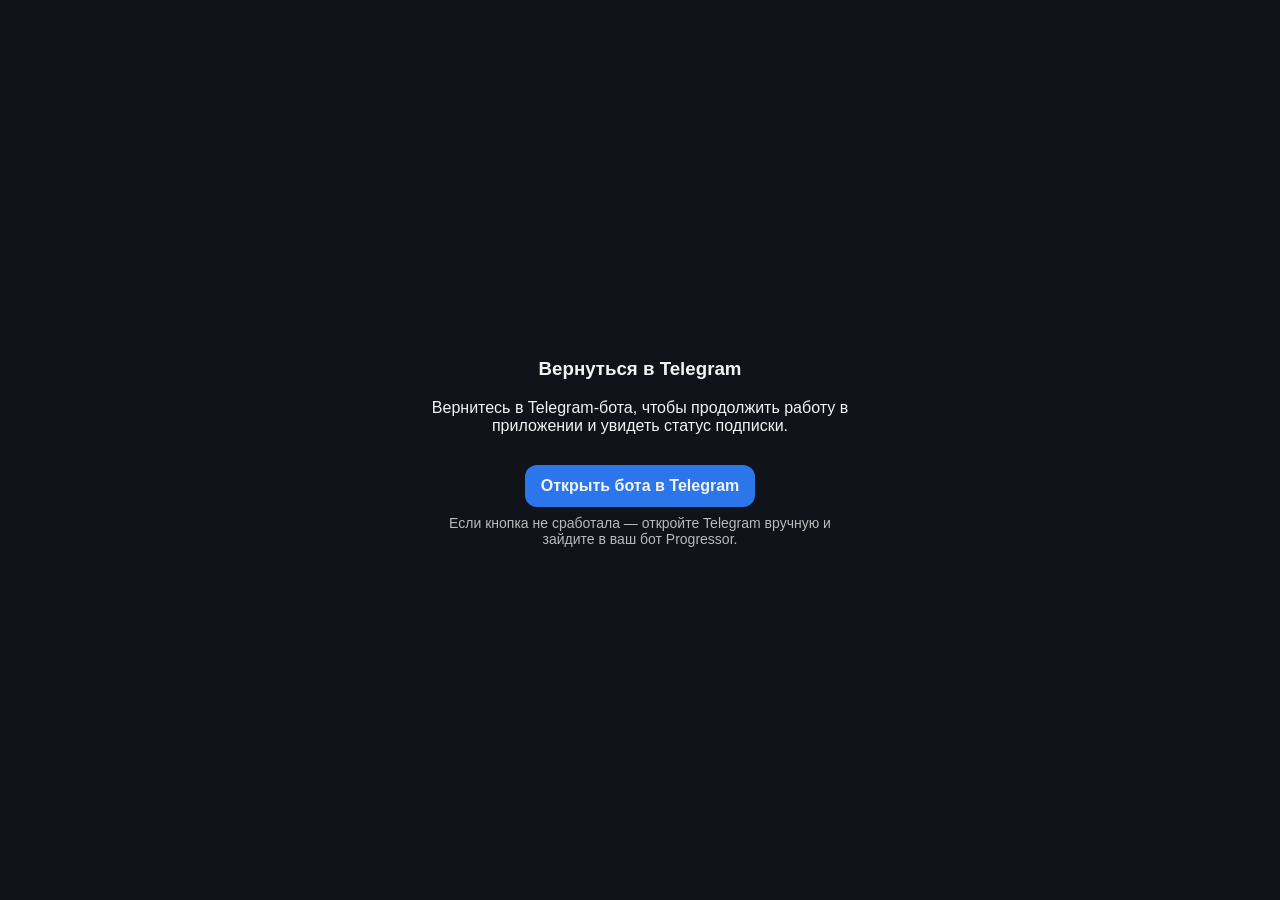
<file: webapp/payment-return.html>
<!doctype html>
<html lang="ru">
<head>
  <meta charset="utf-8" />
  <meta name="viewport" content="width=device-width, initial-scale=1" />
  <meta name="robots" content="noindex" />
  <title>Progressor — возвращение в Telegram</title>
  <style>
    body { font-family: -apple-system,BlinkMacSystemFont,'Segoe UI',Roboto,sans-serif; background:#10131a; color:#fff; margin:0; display:grid; place-items:center; min-height:100vh; min-height:100svh; box-sizing:border-box; padding:20px; }
    .box { text-align:center; opacity:.95; max-width:420px; }
    .btn { display:inline-block; margin-top:14px; padding:12px 16px; border-radius:12px; background:#2e7cf8; color:#fff; text-decoration:none; font-weight:700; }
    .hint { color:rgba(255,255,255,.75); font-size:14px; margin-top:8px; }
  </style>
</head>
<body>
  <div class="box">
    <h3>Вернуться в Telegram</h3>
    <p>Вернитесь в Telegram-бота, чтобы продолжить работу в приложении и увидеть статус подписки.</p>
    <a id="openBotLink" class="btn" href="https://t.me" target="_blank" rel="noopener noreferrer">Открыть бота в Telegram</a>
    <p class="hint">Если кнопка не сработала — откройте Telegram вручную и зайдите в ваш бот Progressor.</p>
  </div>
  <script>
    (function () {
      function telegramLink(raw) {
        try {
          var url = new URL(String(raw || '').trim());
          if (url.protocol !== 'https:' || url.hostname !== 't.me' || url.username || url.password || url.port) return '';
          if (!/^\/[A-Za-z0-9_]{5,32}\/?$/.test(url.pathname)) return '';
          return url.href;
        } catch (_) { return ''; }
      }
      var fallback = '';
      try {
        var params = new URLSearchParams(window.location.search || '');
        var fromQuery = telegramLink(params.get('bot_link'));
        if (fromQuery) fallback = fromQuery;
      } catch (_) {}
      if (!fallback) {
        try {
          var hashParams = new URLSearchParams((window.location.hash || '').replace(/^#/, ''));
          var fromHash = telegramLink(hashParams.get('bot_link'));
          if (fromHash) fallback = fromHash;
        } catch (_) {}
      }
      if (fallback) {
        var link = document.getElementById('openBotLink');
        if (link) link.href = fallback;
      }
    })();
  </script>
</body>
</html>
</file>
